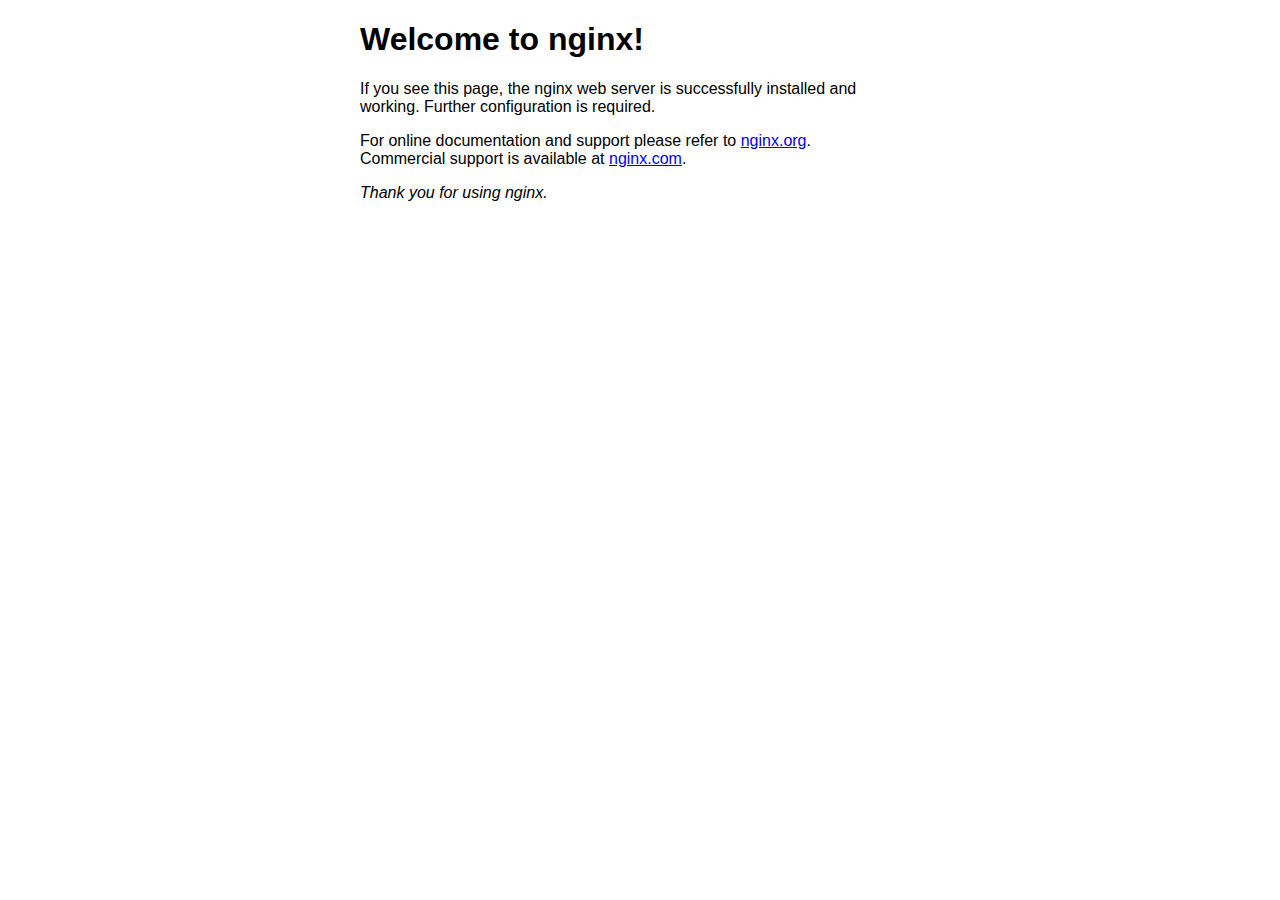
<file: resources/html/index.html>
<!DOCTYPE html>
<html>
	<head>
		<title>Welcome to Webserv!</title>
		<meta charset="UTF-8">
		<link rel="icon" href="data:,">
		<style>
			html { color-scheme: light dark; }
			body { width: 35em; margin: 0 auto;
			font-family: Tahoma, Verdana, Arial, sans-serif; }
		</style>
	</head>
		<body>
		<h1>Welcome to nginx!</h1>
		<p>If you see this page, the nginx web server is successfully installed and
		working. Further configuration is required.</p>

		<p>For online documentation and support please refer to
		<a href="http://nginx.org/">nginx.org</a>.<br/>
		Commercial support is available at
		<a href="http://nginx.com/">nginx.com</a>.</p>
		<p><em>Thank you for using nginx.</em></p>
	</body>
</html>
</file>
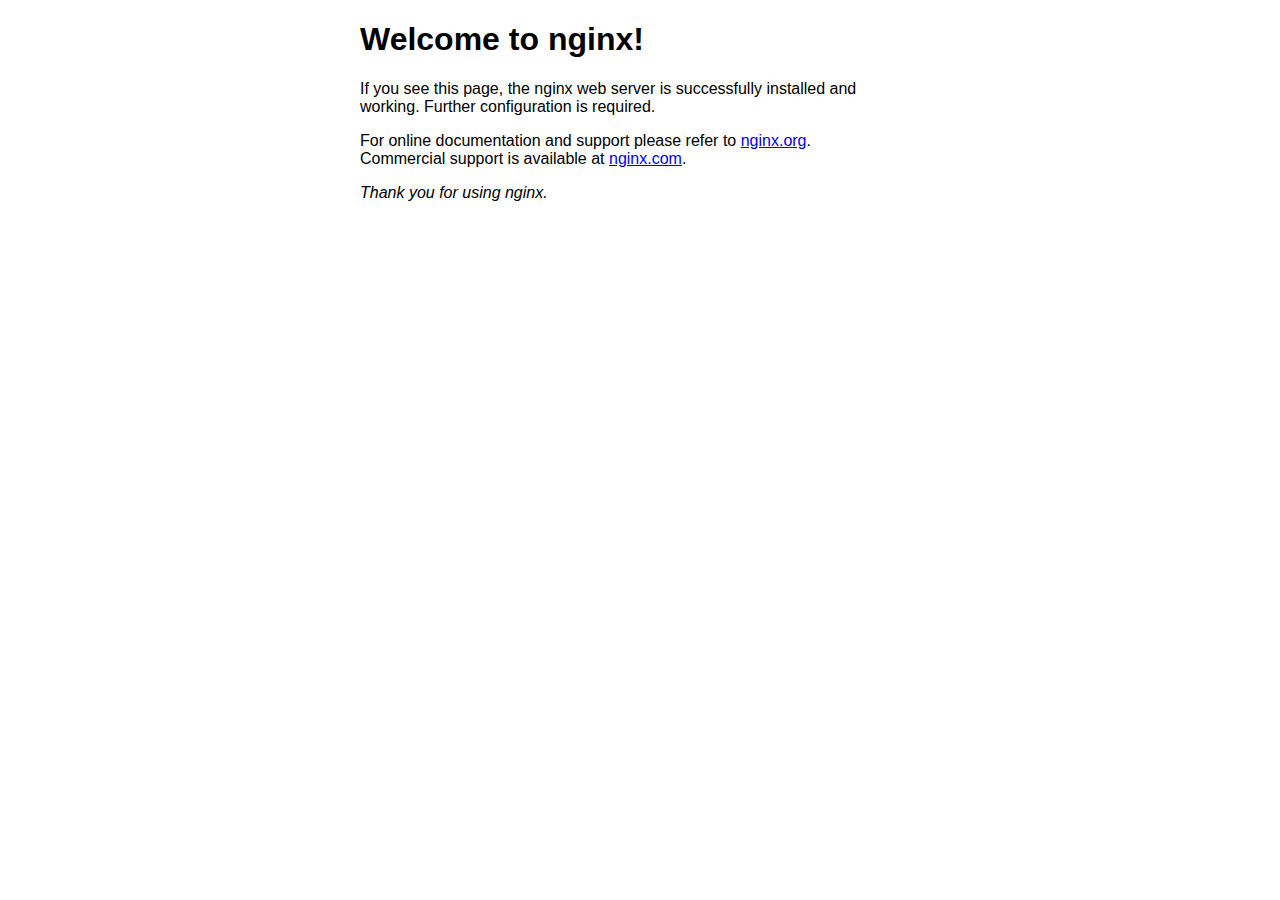
<file: resources/html/test/index.html>
<!DOCTYPE html>
<html>
	<head>
		<title>Welcome to Webserv!</title>
		<meta charset="UTF-8">
		<style>
			html { color-scheme: light dark; }
			body { width: 35em; margin: 0 auto;
			font-family: Tahoma, Verdana, Arial, sans-serif; }
		</style>
	</head>
		<body>
		<h1>Welcome to nginx!</h1>
		<p>If you see this page, the nginx web server is successfully installed and
		working. Further configuration is required.</p>

		<p>For online documentation and support please refer to
		<a href="http://nginx.org/">nginx.org</a>.<br/>
		Commercial support is available at
		<a href="http://nginx.com/">nginx.com</a>.</p>
		<p><em>Thank you for using nginx.</em></p>
	</body>
</html>
</file>
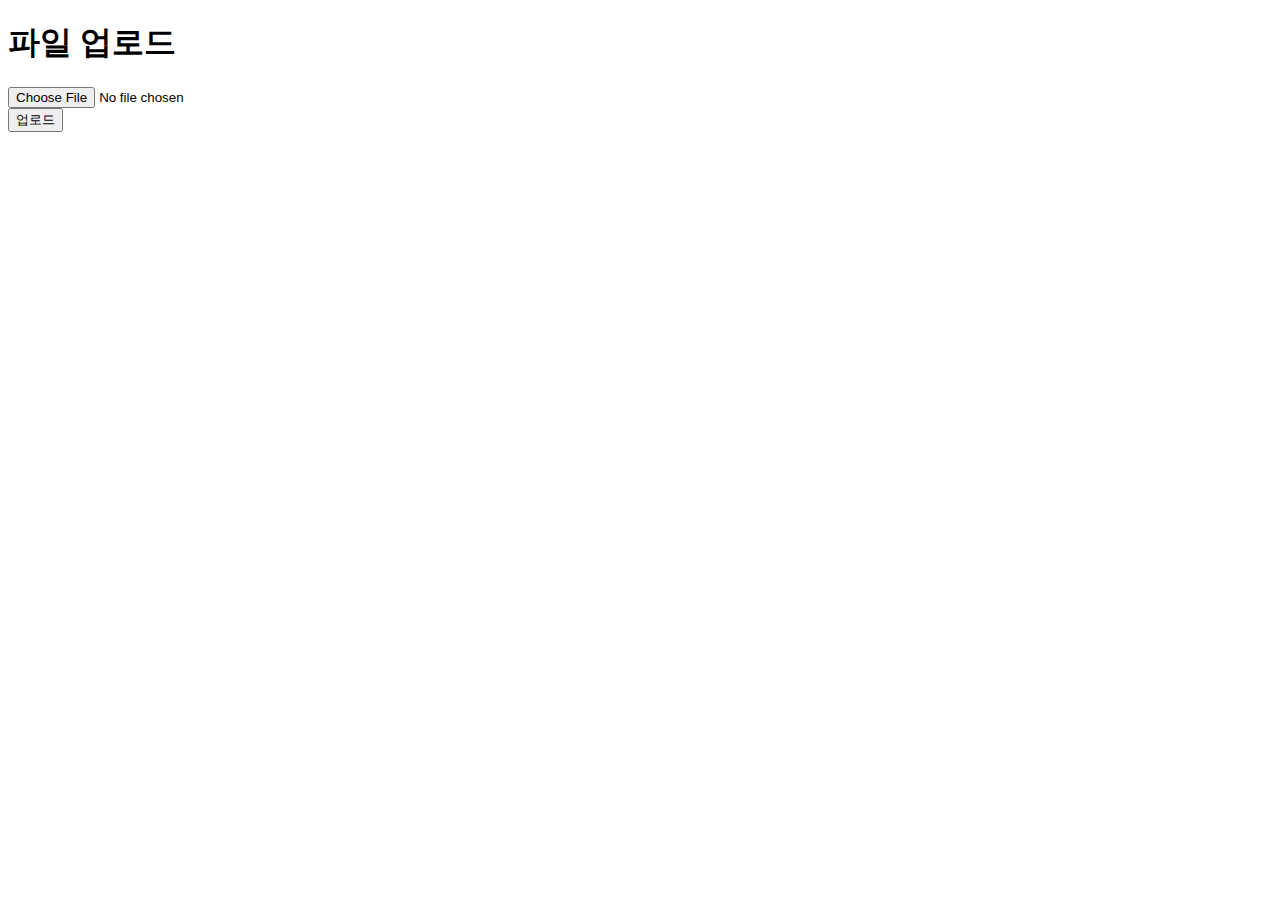
<file: resources/fileUpLoad/test.html>
<!DOCTYPE html>
<html>
	<head>
		<meta charset="UTF-8">
		<title>간단한 HTML</title>
	</head>
	<body>
		<h1>파일 업로드</h1>
		<form action="http://localhost:4242/upload" method="post" enctype="multipart/form-data">
			<input type="file" name="file" accept=".txt,.pdf,.docx,.jpeg">
			<br>
			<input type="submit" value="업로드">
		</form>
	</body>
</html>
</file>
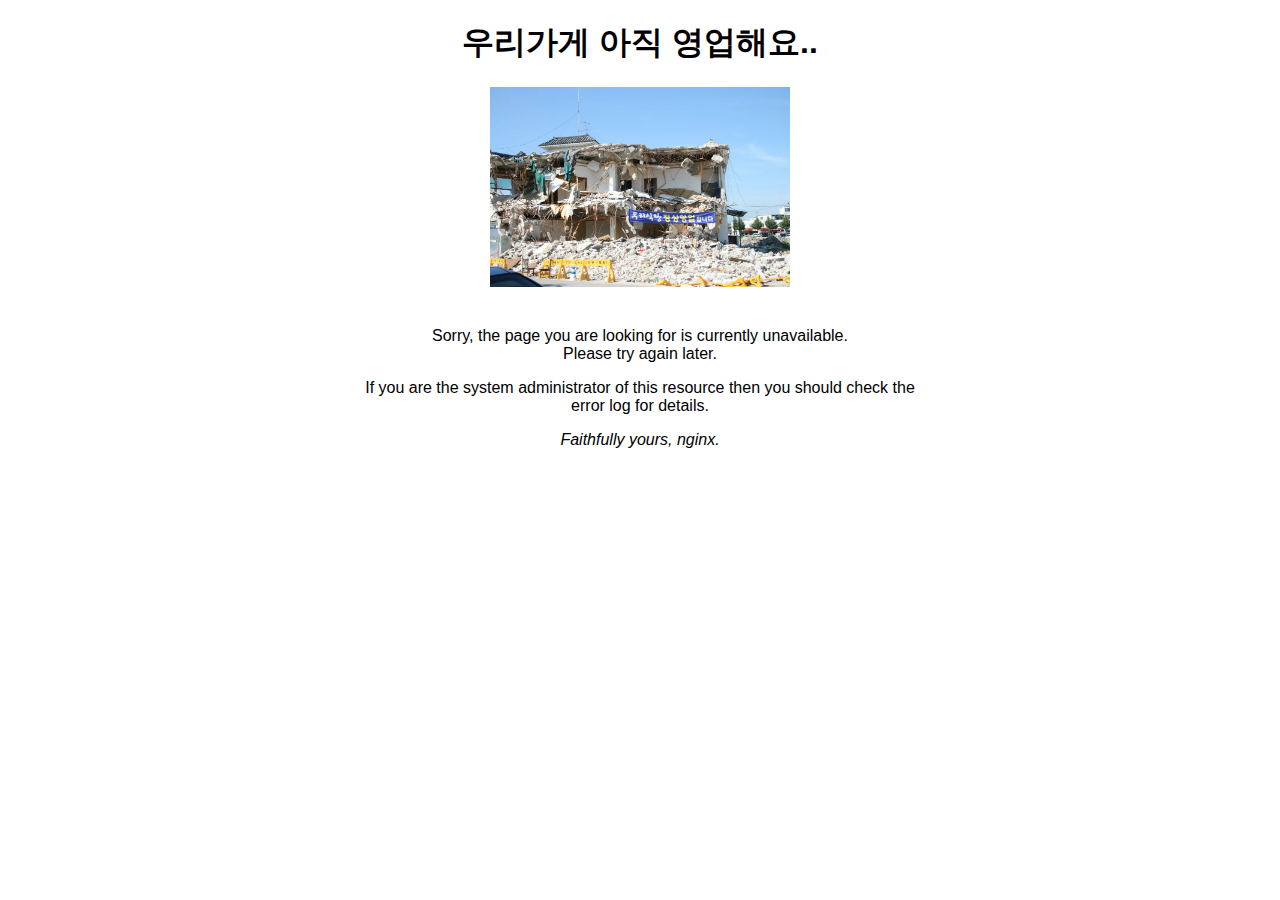
<file: resources/html/40x.html>
<!DOCTYPE html>
<html>
	<head>
		<meta charset="UTF-8" />
		<title>Error Page</title>
		<style>
			body {
				width: 35em;
				margin: 0 auto;
				font-family: Tahoma, Verdana, Arial, sans-serif;
				text-align: center;
			}
			img {
				width: 300px;
				height: 200px;
				margin-bottom: 20px;
			}
		</style>
	</head>
	<body>
		<h1>우리가게 아직 영업해요..</h1>
		<img src="./home.webp" />
		<p>
			Sorry, the page you are looking for is currently unavailable.<br />
			Please try again later.
		</p>
		<p>If you are the system administrator of this resource then you should check the error log for details.</p>
		<p><em>Faithfully yours, nginx.</em></p>
	</body>
</html>
</file>
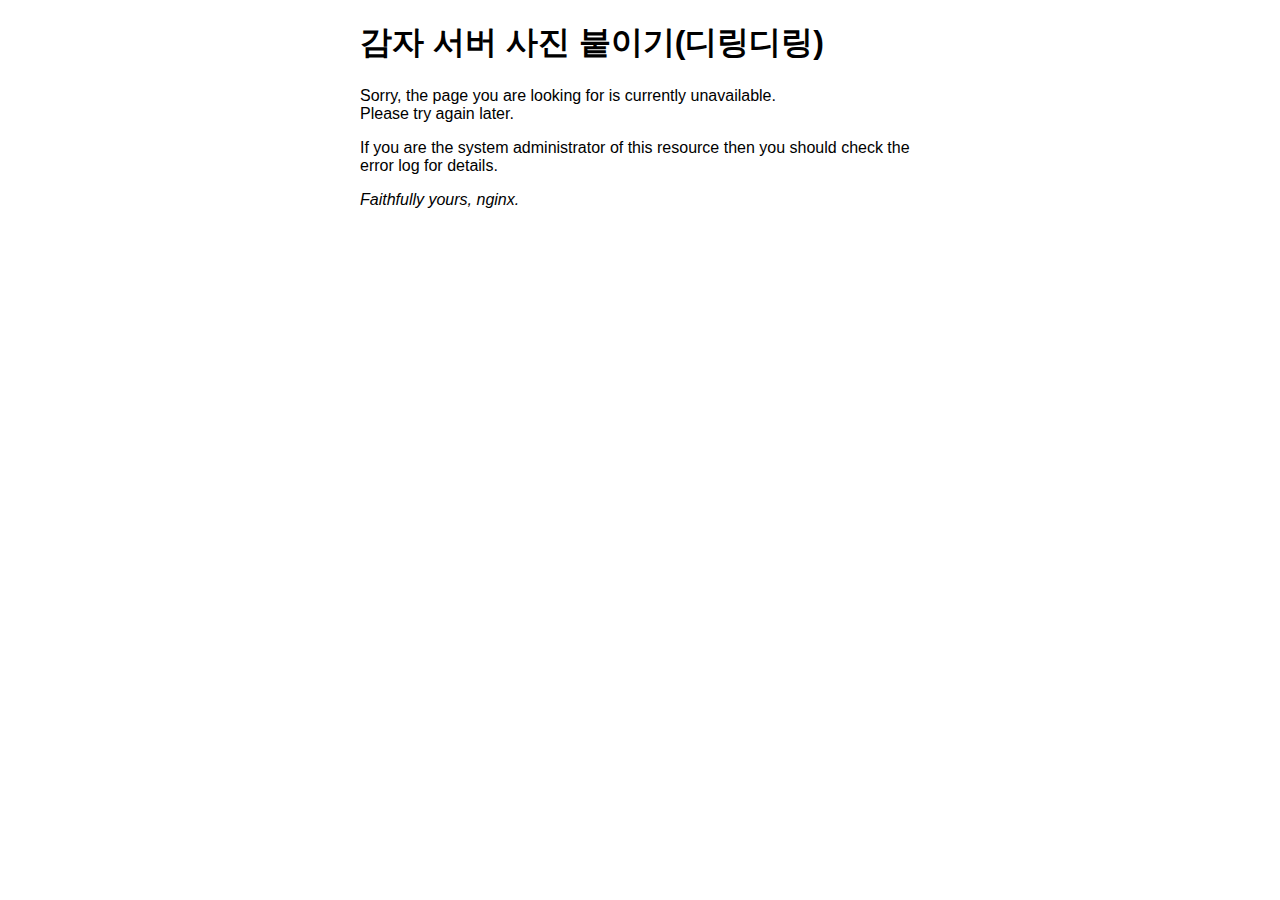
<file: resources/html/50x.html>
<!DOCTYPE html>
<html>
	<head>
		<meta charset="UTF-8">
		<title>Error</title>
		<style>
			html { color-scheme: light dark; }
			body { width: 35em; margin: 0 auto;
			font-family: Tahoma, Verdana, Arial, sans-serif; }
		</style>
	</head>
	<body>
		<h1>감자 서버 사진 붙이기(디링디링)</h1>
		<p>Sorry, the page you are looking for is currently unavailable.<br/>
		Please try again later.</p>
		<p>If you are the system administrator of this resource then you should check
		the error log for details.</p>
		<p><em>Faithfully yours, nginx.</em></p>
	</body>
</html>
</file>
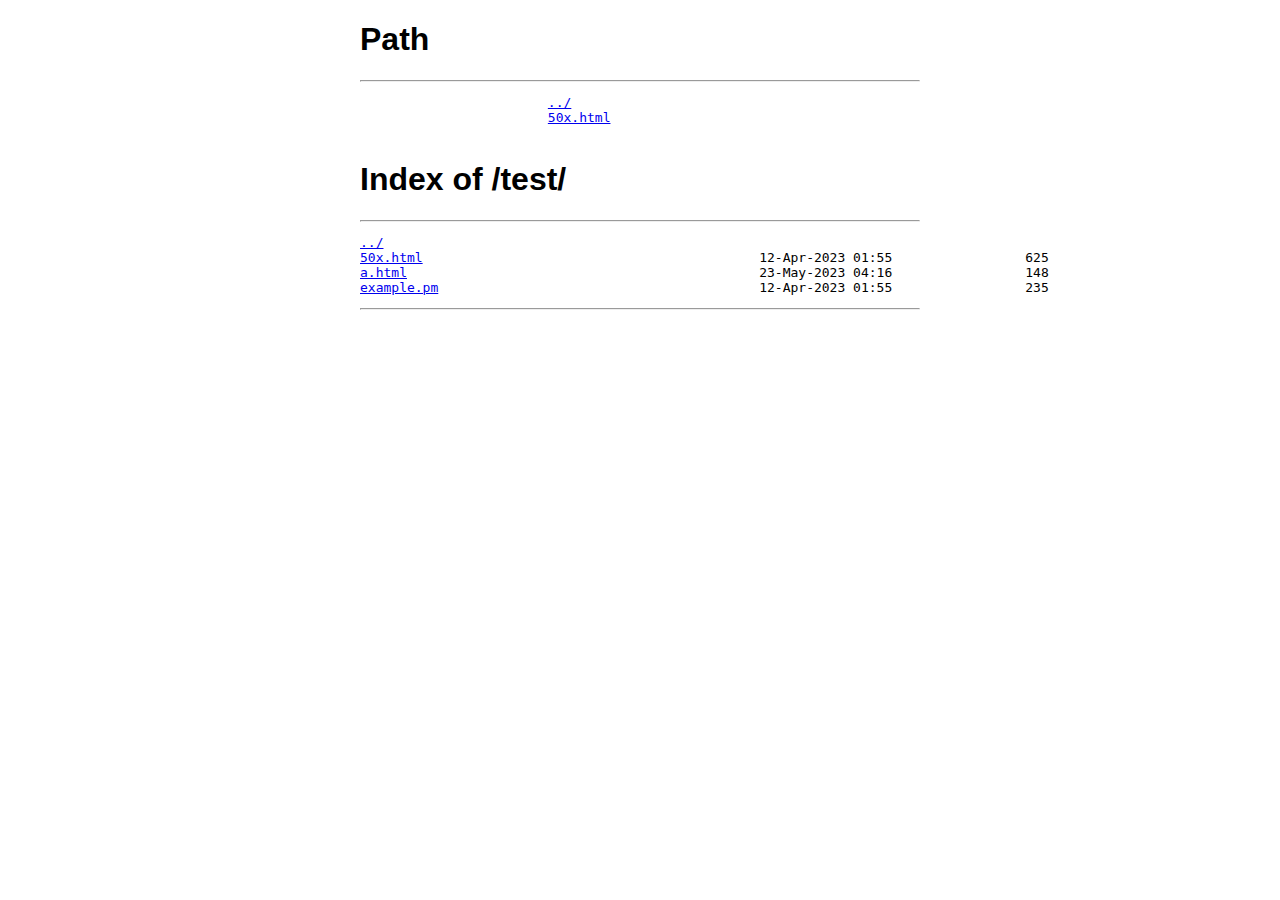
<file: resources/html/autoindex.html>
<!DOCTYPE html>
<html>
	<head>
		<title>Path</title>
		<meta charset="UTF-8">
		<style>
			html { color-scheme: light dark; }
			body { width: 35em; margin: 0 auto;
			font-family: Tahoma, Verdana, Arial, sans-serif; }
		</style>
	</head>
	<body>
		<h1>Path</h1>
		<hr>
		<pre>
			<a href="../">../</a>
			<a href="50x.html">50x.html</a>
		</pre>
		
	</body>
</html>

<html>
<head><title>Index of /test/</title></head>
<body>
<h1>Index of /test/</h1><hr><pre><a href="../">../</a>
<a href="50x.html">50x.html</a>                                           12-Apr-2023 01:55                 625
<a href="a.html">a.html</a>                                             23-May-2023 04:16                 148
<a href="example.pm">example.pm</a>                                         12-Apr-2023 01:55                 235
</pre><hr></body>
</html>
</file>
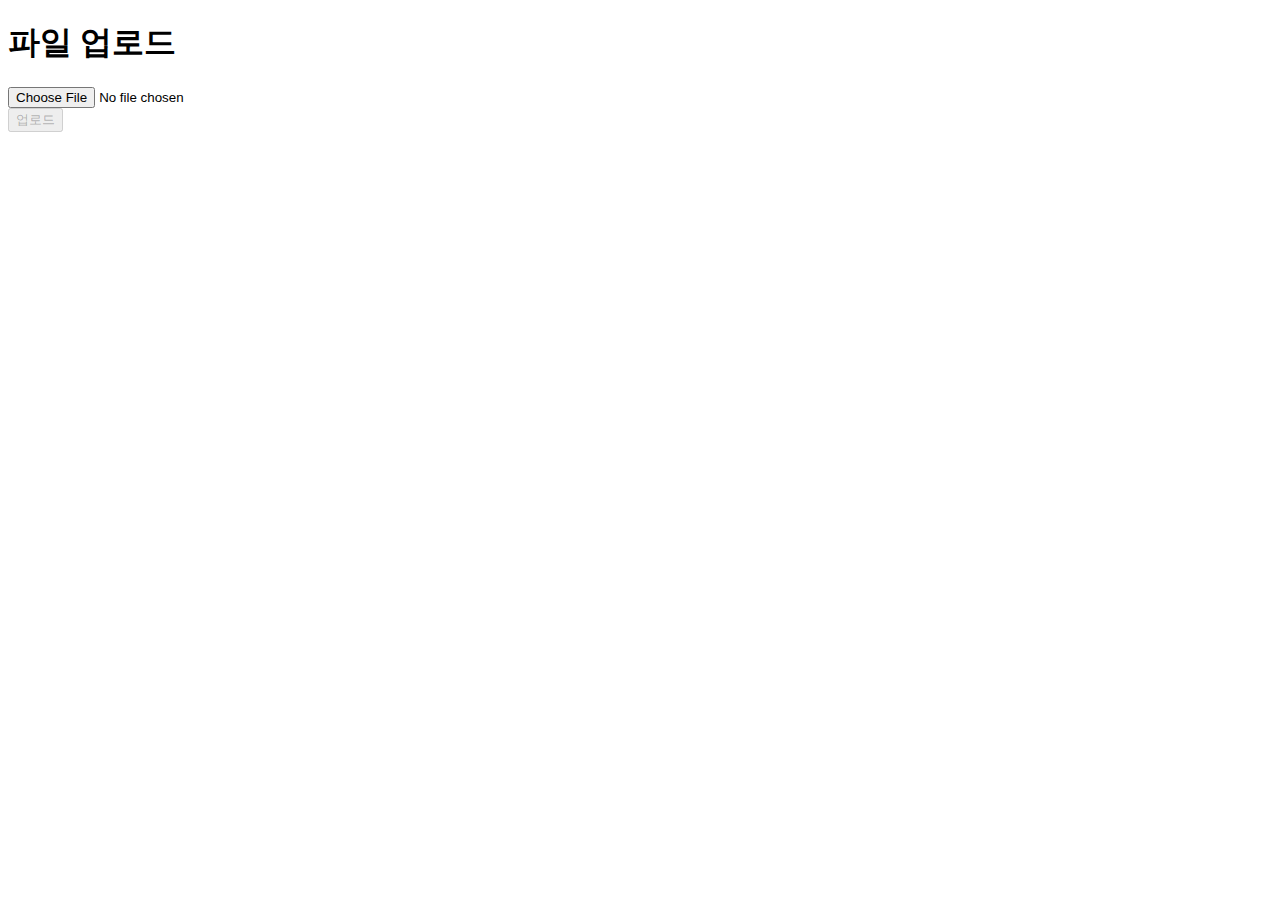
<file: resources/html/test.html>
<!DOCTYPE html>
<html>
	<head>
		<meta charset="UTF-8">
		<title>간단한 HTML</title>
	</head>
	<script>
		function checkInputs() {
		var file = document.getElementsByName('file')[0].value;
		var submitBtn = document.getElementById('submitBtn');
		if (file.trim() === '') {
		submitBtn.disabled = true;
		} else {
		submitBtn.disabled = false;
		}
		}
		</script>
	<body>
		<h1>파일 업로드</h1>
		<form action="http://localhost:4242/cgi-bin/upload.py" method="post" enctype="multipart/form-data">
			<input type="file" name="file" accept=".txt,.pdf,.docx,.jpeg" oninput='checkInputs()'>
			<br>
			<input type="submit" value="업로드" id='submitBtn' disabled>
		</form>
	</body>
</html>
</file>
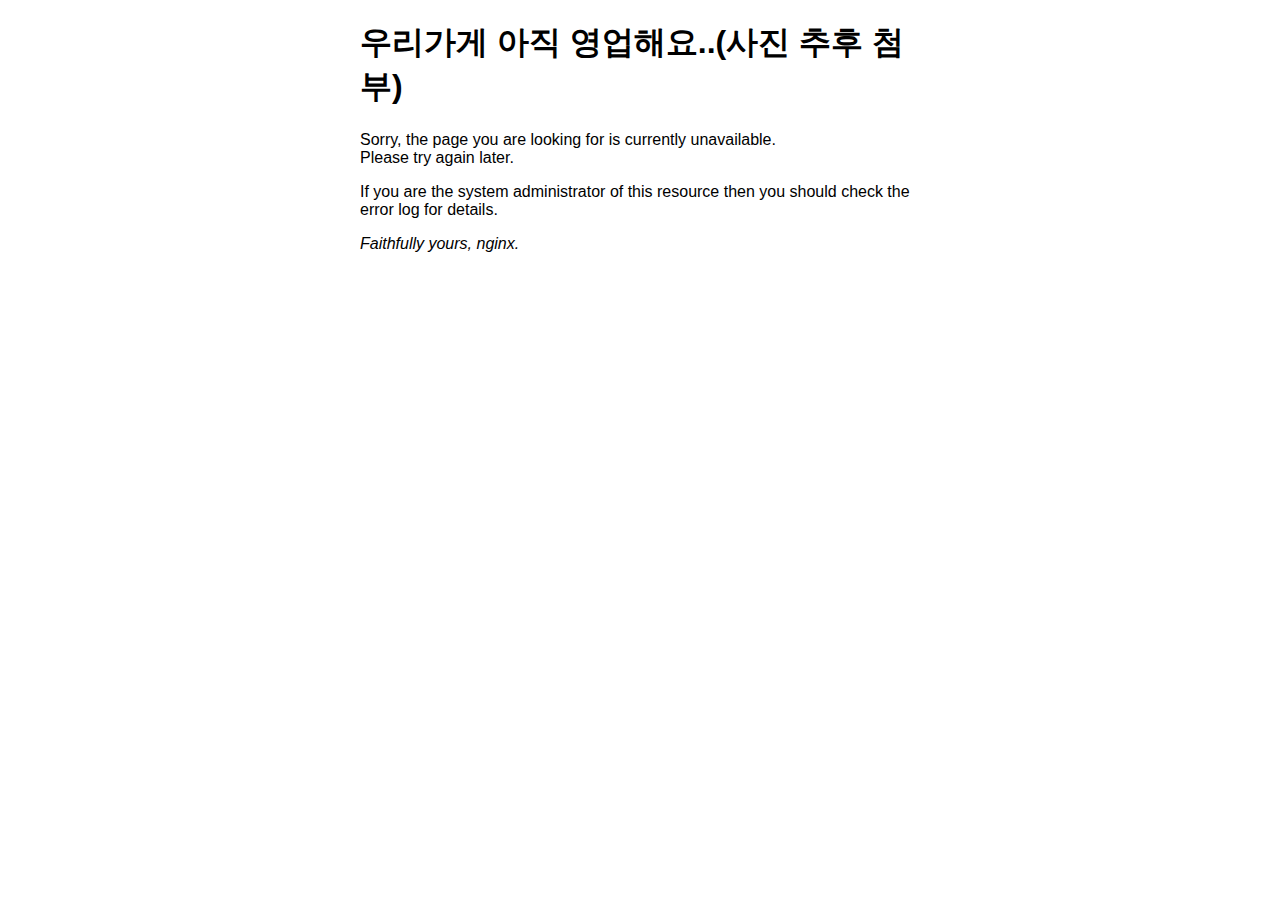
<file: resources/html/test/40x.html>
<!DOCTYPE html>
<html>
	<head>
		<meta charset="UTF-8" />
		<title>Error Page</title>
		<style>
			html {
				color-scheme: light dark;
			}
			body {
				width: 35em;
				margin: 0 auto;
				font-family: Tahoma, Verdana, Arial, sans-serif;
			}
		</style>
	</head>
	<body>
		<h1>우리가게 아직 영업해요..(사진 추후 첨부)</h1>
		<p>
			Sorry, the page you are looking for is currently unavailable.<br />
			Please try again later.
		</p>
		<p>If you are the system administrator of this resource then you should check the error log for details.</p>
		<p><em>Faithfully yours, nginx.</em></p>
	</body>
</html>
</file>
